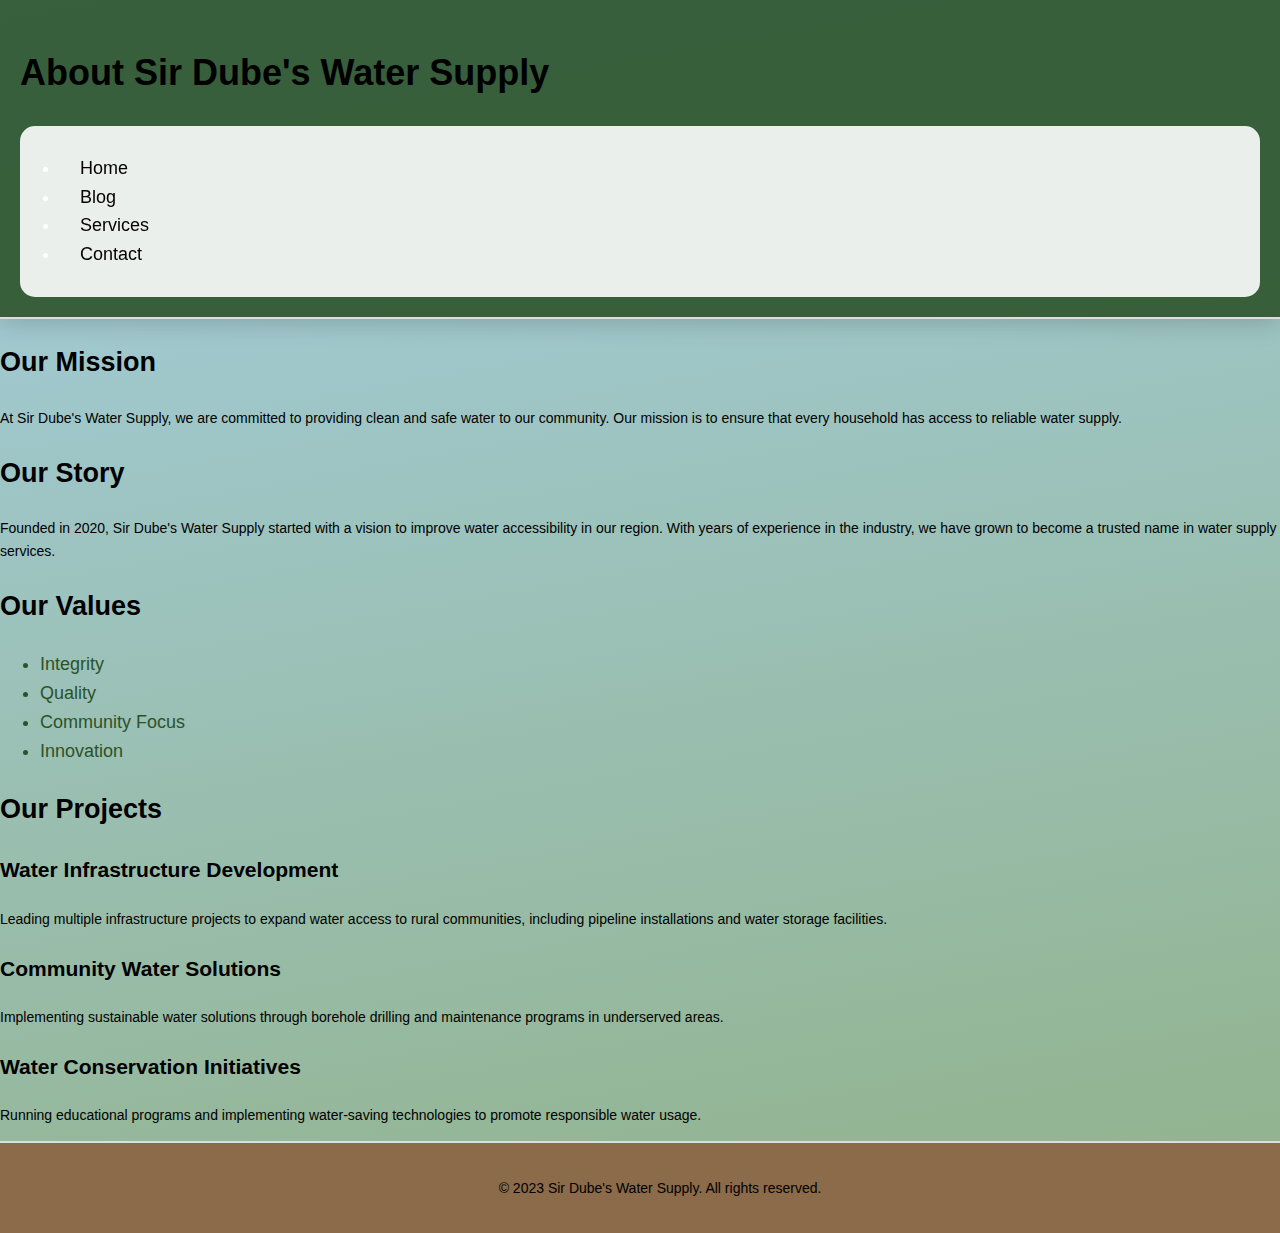
<file: src/pages/about.html>
<!DOCTYPE html>
<html lang="en">
<head>
    <meta charset="UTF-8">
    <meta name="viewport" content="width=device-width, initial-scale=1.0">
    <link rel="stylesheet" href="../css/style.css">
    <link rel="stylesheet" href="../css/responsive.css">
    <title>About Us - Sir Dube's Water Supply</title>
</head>
<body>
    <header>
        <h1>About Sir Dube's Water Supply</h1>
        <nav>
            <ul>
                <li><a href="index.html"">Home</a></li>
                <li><a href="blog.html">Blog</a></li>
                <li><a href="services.html">Services</a></li>
                <li><a href="contact.html">Contact</a></li>
            </ul>
        </nav>
    </header>
    <main>
        <section>
            <h2>Our Mission</h2>
            <p>At Sir Dube's Water Supply, we are committed to providing clean and safe water to our community. Our mission is to ensure that every household has access to reliable water supply.</p>
        </section>
        <section>
            <h2>Our Story</h2>
            <p>Founded in 2020, Sir Dube's Water Supply started with a vision to improve water accessibility in our region. With years of experience in the industry, we have grown to become a trusted name in water supply services.</p>
        </section>
        <section>
            <h2>Our Values</h2>
            <ul>
                <li>Integrity</li>
                <li>Quality</li>
                <li>Community Focus</li>
                <li>Innovation</li>
            </ul>
        </section>
        <section>
            <h2>Our Projects</h2>
            <div class="projects">
                <article>
                    <h3>Water Infrastructure Development</h3>
                    <p>Leading multiple infrastructure projects to expand water access to rural communities, including pipeline installations and water storage facilities.</p>
                </article>
                <article>
                    <h3>Community Water Solutions</h3>
                    <p>Implementing sustainable water solutions through borehole drilling and maintenance programs in underserved areas.</p>
                </article>
                <article>
                    <h3>Water Conservation Initiatives</h3>
                    <p>Running educational programs and implementing water-saving technologies to promote responsible water usage.</p>
                </article>
            </div>
        </section>
    </main>
    <footer>
        <p>&copy; 2023 Sir Dube's Water Supply. All rights reserved.</p>
    </footer>
    <script src="../js/main.js"></script>
</body>
</html>
</file>
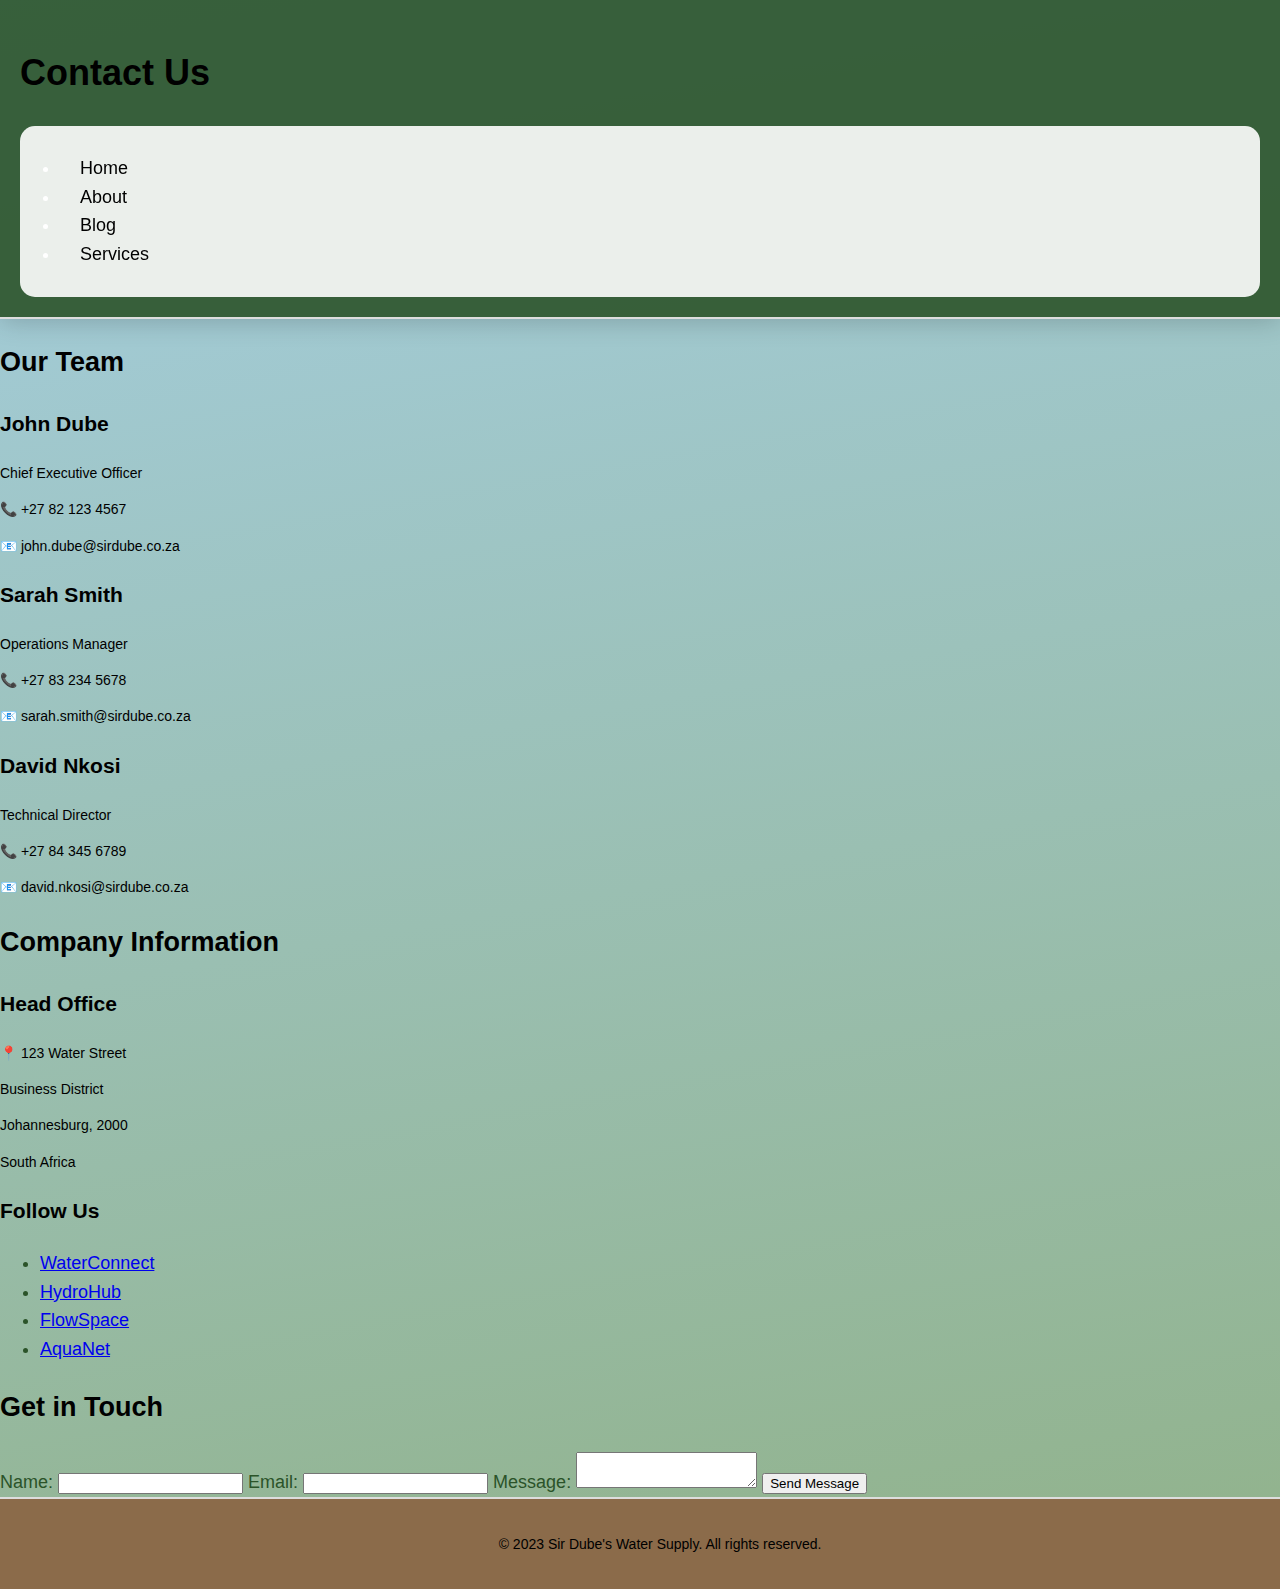
<file: src/pages/contact.html>
<!DOCTYPE html>
<html lang="en">
<head>
    <meta charset="UTF-8">
    <meta name="viewport" content="width=device-width, initial-scale=1.0">
    <link rel="stylesheet" href="../css/style.css">
    <link rel="stylesheet" href="../css/responsive.css">
    <title>Contact Us - Sir Dube's Water Supply</title>
</head>
<body>
    <header>
        <h1>Contact Us</h1>
        <nav>
            <ul>
                <li><a href="../index.html">Home</a></li>
                <li><a href="about.html">About</a></li>
                <li><a href="blog.html">Blog</a></li>
                <li><a href="services.html">Services</a></li>
            </ul>
        </nav>
    </header>
    
    <main>
        <section class="contact-info">
            <h2>Our Team</h2>
            <div class="team-members">
                <div class="member">
                    <h3>John Dube</h3>
                    <p>Chief Executive Officer</p>
                    <p>📞 +27 82 123 4567</p>
                    <p>📧 john.dube@sirdube.co.za</p>
                </div>
                <div class="member">
                    <h3>Sarah Smith</h3>
                    <p>Operations Manager</p>
                    <p>📞 +27 83 234 5678</p>
                    <p>📧 sarah.smith@sirdube.co.za</p>
                </div>
                <div class="member">
                    <h3>David Nkosi</h3>
                    <p>Technical Director</p>
                    <p>📞 +27 84 345 6789</p>
                    <p>📧 david.nkosi@sirdube.co.za</p>
                </div>
            </div>

            <div class="company-details">
                <h2>Company Information</h2>
                <div class="address">
                    <h3>Head Office</h3>
                    <p>📍 123 Water Street</p>
                    <p>Business District</p>
                    <p>Johannesburg, 2000</p>
                    <p>South Africa</p>
                </div>
                
                <div class="social-media">
                    <h3>Follow Us</h3>
                    <ul>
                        <li><a href="#">WaterConnect</a></li>
                        <li><a href="#">HydroHub</a></li>
                        <li><a href="#">FlowSpace</a></li>
                        <li><a href="#">AquaNet</a></li>
                    </ul>
                </div>
            </div>
        </section>

        <section>
            <h2>Get in Touch</h2>
            <form id="contact-form">
                <label for="name">Name:</label>
                <input type="text" id="name" name="name" required>

                <label for="email">Email:</label>
                <input type="email" id="email" name="email" required>

                <label for="message">Message:</label>
                <textarea id="message" name="message" required></textarea>

                <button type="submit">Send Message</button>
            </form>
        </section>
    </main>

    <footer>
        <p>&copy; 2023 Sir Dube's Water Supply. All rights reserved.</p>
    </footer>

    <script src="../js/main.js"></script>
    <script src="../js/validation.js"></script>
</body>
</html>
</file>
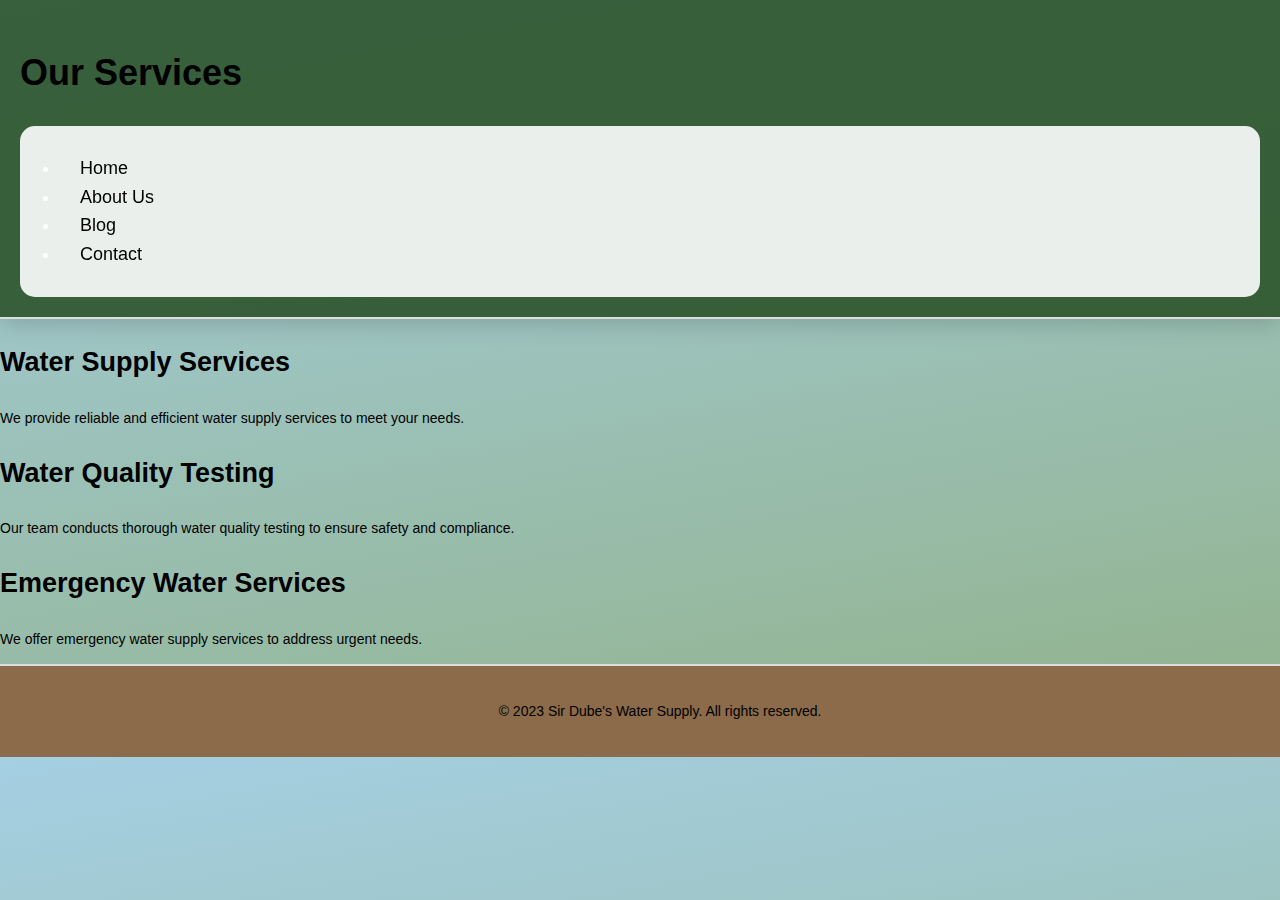
<file: src/pages/services.html>
<!DOCTYPE html>
<html lang="en">
<head>
    <meta charset="UTF-8">
    <meta name="viewport" content="width=device-width, initial-scale=1.0">
    <link rel="stylesheet" href="../css/style.css">
    <link rel="stylesheet" href="../css/responsive.css">
    <title>Services - Sir Dube's Water Supply</title>
</head>
<body>
    <header>
        <h1>Our Services</h1>
        <nav>
            <ul>
                <li><a href="../index.html">Home</a></li>
                <li><a href="about.html">About Us</a></li>
                <li><a href="blog.html">Blog</a></li>
                <li><a href="contact.html">Contact</a></li>
            </ul>
        </nav>
    </header>
    <main>
        <section>
            <h2>Water Supply Services</h2>
            <p>We provide reliable and efficient water supply services to meet your needs.</p>
        </section>
        <section>
            <h2>Water Quality Testing</h2>
            <p>Our team conducts thorough water quality testing to ensure safety and compliance.</p>
        </section>
        <section>
            <h2>Emergency Water Services</h2>
            <p>We offer emergency water supply services to address urgent needs.</p>
        </section>
    </main>
    <footer>
        <p>&copy; 2023 Sir Dube's Water Supply. All rights reserved.</p>
    </footer>
    <script src="../js/main.js"></script>
</body>
</html>
</file>
<file: src/css/style.css>
/* Main styles for the blog */

body {
    font-family: 'Arial', sans-serif;
    line-height: 1.6;
    margin: 0;
    padding: 0;
    background-color: #ffffff;
    color: #000000;
}

header {
    background: #ffffff;
    border-bottom: 2px solid #dddddd;
    padding: 20px 0;
    box-shadow: 0 2px 5px rgba(0, 0, 0, 0.1);
}

nav {
    display: flex;
    justify-content: center;
    align-items: center;
    margin: 0;
    padding: 10px 0;
}

nav a {
    color: #000000;
    text-decoration: none;
    padding: 10px 20px;
    font-weight: 500;
    transition: all 0.3s ease;
}

nav a:hover {
    background: #f5f5f5;
    color: #333333;
}

.container {
    width: 80%;
    margin: auto;
    overflow: hidden;
    padding: 20px 0;
}

footer {
    background: #ffffff;
    color: #000000;
    text-align: center;
    padding: 20px 0;
    border-top: 2px solid #dddddd;
    position: relative;
    bottom: 0;
    width: 100%;
}

h1, h2, h3 {
    color: #000000;
    font-weight: bold;
    text-align: left;
    font-family: 'Arial', sans-serif;
}

p {
    color: #000000;
    font-family: 'Arial', sans-serif;
    font-size: 14px;
}

.small-text {
    font-family: 'Arial', sans-serif;
    font-size: 12px;
    color: #000000;
}
</file>
<file: src/css/responsive.css>
/* Responsive styles for the Business Blog - Nature Theme */

/* Common nature-inspired colors and effects */
:root {
    --forest-green: #2B5329;
    --leaf-green: #91B28A;
    --sky-blue: #A5CFE3;
    --earth-brown: #8B6B4A;
    --sunset-orange: #F4A460;
}

/* Mobile styles */
@media (max-width: 600px) {
    body {
        font-size: 14px;
        background: linear-gradient(to bottom, var(--sky-blue), var(--leaf-green));
        color: var(--forest-green);
    }

    header {
        background-color: rgba(43, 83, 41, 0.9);
        color: white;
        padding: 10px;
        box-shadow: 0 2px 15px rgba(0, 0, 0, 0.2);
    }

    footer {
        background-color: var(--earth-brown);
        color: white;
        padding: 10px;
    }

    nav {
        display: block;
        background-color: rgba(255, 255, 255, 0.9);
        border-radius: 8px;
    }

    .container {
        padding: 15px;
        background: rgba(255, 255, 255, 0.8);
        border-radius: 10px;
        box-shadow: 0 4px 15px rgba(0, 0, 0, 0.1);
    }
}

/* Tablet styles */
@media (min-width: 601px) and (max-width: 900px) {
    body {
        font-size: 16px;
        background: linear-gradient(135deg, var(--sky-blue), var(--leaf-green));
        color: var(--forest-green);
    }

    header {
        background-color: rgba(43, 83, 41, 0.9);
        color: white;
        padding: 15px;
        box-shadow: 0 2px 20px rgba(0, 0, 0, 0.2);
    }

    footer {
        background-color: var(--earth-brown);
        color: white;
        padding: 15px;
    }

    nav {
        display: flex;
        justify-content: space-around;
        background-color: rgba(255, 255, 255, 0.9);
        border-radius: 12px;
        -webkit-backdrop-filter: blur(5px);
        backdrop-filter: blur(5px);
    }

    .container {
        padding: 20px;
        background: rgba(255, 255, 255, 0.85);
        border-radius: 15px;
        box-shadow: 0 6px 20px rgba(0, 0, 0, 0.15);
    }
}

/* Desktop styles */
@media (min-width: 901px) {
    body {
        font-size: 18px;
        background: linear-gradient(170deg, var(--sky-blue), var(--leaf-green));
        color: var(--forest-green);
    }

    header {
        background-color: rgba(43, 83, 41, 0.9);
        color: white;
        padding: 20px;
        box-shadow: 0 2px 25px rgba(0, 0, 0, 0.2);
    }

    footer {
        background-color: var(--earth-brown);
        color: white;
        padding: 20px;
    }

    nav {
        display: flex;
        justify-content: space-between;
        background-color: rgba(255, 255, 255, 0.9);
        border-radius: 15px;
        -webkit-backdrop-filter: blur(8px);
        backdrop-filter: blur(8px);
    }

    .container {
        padding: 30px;
        background: rgba(255, 255, 255, 0.9);
        border-radius: 20px;
        box-shadow: 0 8px 25px rgba(0, 0, 0, 0.2);
    }
}
</file>
